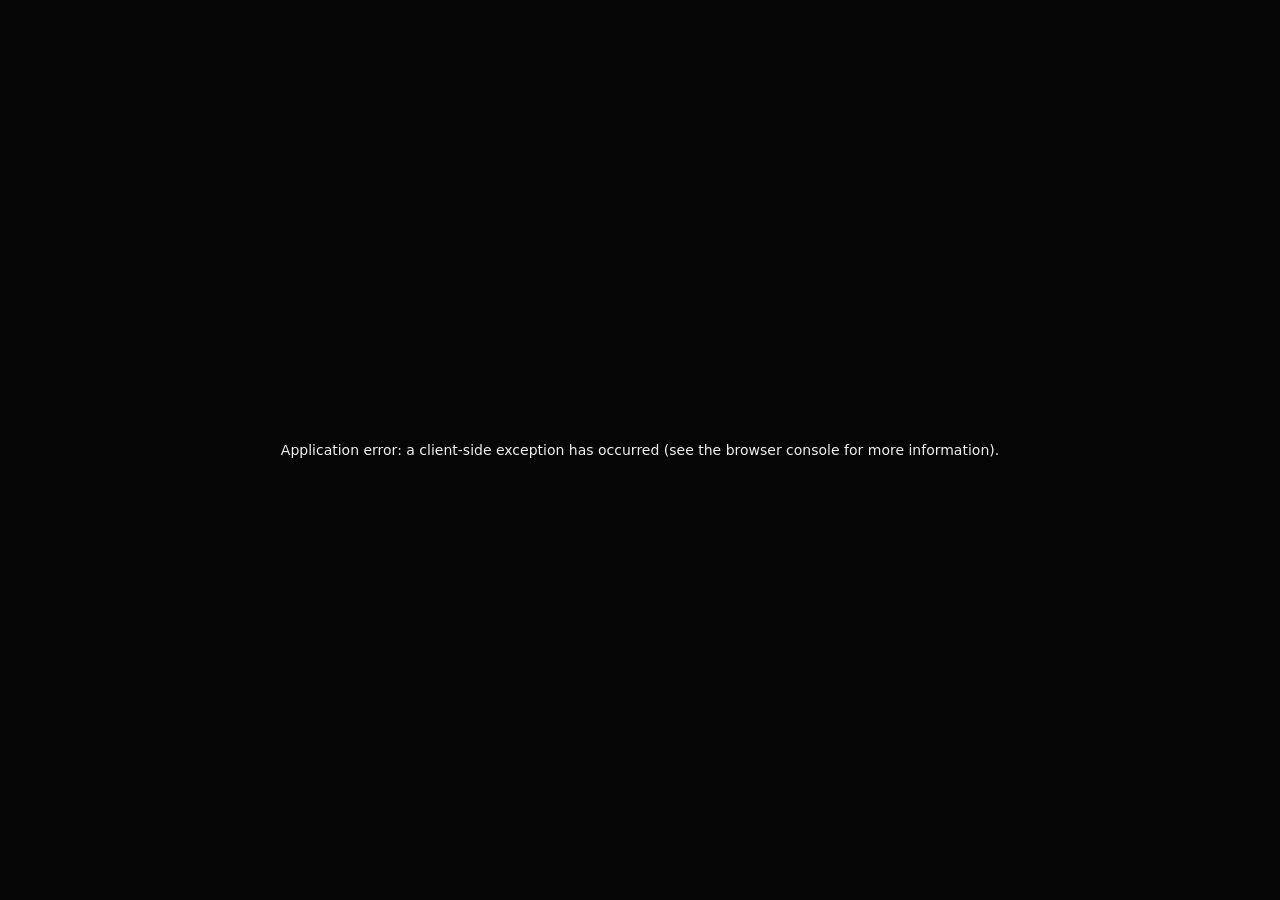
<file: index.html>
<!DOCTYPE html><html lang="en" class="__variable_f367f3 __variable_e70ea7 __variable_9f6af0 __variable_6d24ac"><head><meta charSet="utf-8"/><meta name="viewport" content="width=device-width, initial-scale=1"/><link rel="preload" href="/_next/static/media/558ca1a6aa3cb55e-s.p.woff2" as="font" crossorigin="" type="font/woff2"/><link rel="preload" href="/_next/static/media/63fe087876587bbb-s.p.woff2" as="font" crossorigin="" type="font/woff2"/><link rel="preload" href="/_next/static/media/d4c34a86ae43ab6e-s.p.woff2" as="font" crossorigin="" type="font/woff2"/><link rel="preload" href="/_next/static/media/e4af272ccee01ff0-s.p.woff2" as="font" crossorigin="" type="font/woff2"/><link rel="stylesheet" href="/_next/static/css/cb3df40f7e1e9d3b.css" data-precedence="next"/><link rel="preload" as="script" fetchPriority="low" href="/_next/static/chunks/webpack-96e79181589812a7.js"/><script src="/_next/static/chunks/fd9d1056-b343dce2f8ea52f7.js" async=""></script><script src="/_next/static/chunks/117-c90b124bfcc13ffc.js" async=""></script><script src="/_next/static/chunks/main-app-e9b42d6f9fff74e8.js" async=""></script><script src="/_next/static/chunks/c15bf2b0-7971b3d333b0cf68.js" async=""></script><script src="/_next/static/chunks/897-f29bdd555049b132.js" async=""></script><script src="/_next/static/chunks/app/page-58106619c727ec54.js" async=""></script><meta name="theme-color" content="#050506"/><meta name="color-scheme" content="dark"/><title>Rohan Pandey</title><meta name="description" content="Rohan Pandey: frontend, backend, AI, DevOps, SRE and security in one hire. Open to founding and early-stage roles."/><link rel="canonical" href="https://r0wh4n.github.io"/><meta property="og:title" content="Rohan Pandey · Hire one engineer, get the whole team"/><meta property="og:description" content="Rohan Pandey: frontend, backend, AI, DevOps, SRE and security in one hire. Open to founding and early-stage roles."/><meta property="og:url" content="https://r0wh4n.github.io"/><meta property="og:image" content="https://r0wh4n.github.io/og.png"/><meta property="og:image:width" content="1200"/><meta property="og:image:height" content="630"/><meta property="og:image:alt" content="Hire one engineer. Get the whole team. Rohan Pandey."/><meta property="og:type" content="website"/><meta name="twitter:card" content="summary_large_image"/><meta name="twitter:title" content="Rohan Pandey · Hire one engineer, get the whole team"/><meta name="twitter:description" content="Rohan Pandey: frontend, backend, AI, DevOps, SRE and security in one hire. Open to founding and early-stage roles."/><meta name="twitter:image" content="https://r0wh4n.github.io/og.png"/><meta name="twitter:image:width" content="1200"/><meta name="twitter:image:height" content="630"/><meta name="twitter:image:alt" content="Hire one engineer. Get the whole team. Rohan Pandey."/><link rel="icon" href="/icon.svg"/><link rel="apple-touch-icon" href="/apple-touch-icon.png"/><meta name="next-size-adjust"/><script src="/_next/static/chunks/polyfills-42372ed130431b0a.js" noModule=""></script></head><body><div class="wall" aria-hidden="true"><canvas class="wall-dots"></canvas><div class="wall-spot"></div><div class="wall-vignette"></div><div class="wall-scrim"></div><div class="wall-grain"></div><div class="wall-scanline"></div></div><nav class="menubar" aria-label="Menu bar"><div class="mb-l"><button class="mb-logo" aria-label="Open terminal"><svg width="16" height="16" viewBox="0 0 32 32" fill="none" stroke="currentColor" stroke-width="0" stroke-linecap="round" stroke-linejoin="round" aria-hidden="true"><rect width="32" height="32" rx="8" fill="var(--red)"></rect><path d="M10 23V9h6.5a4.3 4.3 0 0 1 0 8.6H10m6.2 0L22 23" fill="none" stroke="#fff" stroke-width="2.6" stroke-linecap="round" stroke-linejoin="round"></path></svg></button><b class="mb-app">r0wh4n</b><button class="mb-item">About</button><button class="mb-item">Work</button><button class="mb-item">Experience</button><button class="mb-item">Skills</button><button class="mb-item">Notes</button><button class="mb-item">Terminal</button><button class="mb-item">Contact</button></div><div class="mb-r"><a class="mb-item" href="/Resume.pdf" target="_blank" rel="noopener">Résumé ↗</a><span class="mb-clock"></span></div></nav><main class="desk" aria-label="Desktop"><section class="hero" aria-labelledby="hero-title"><p class="status"><i></i>Open to founding &amp; early-stage roles</p><h1 id="hero-title" class="hero-h"><span class="l1"><span class="mask"><span class="word" style="--w:0">Hire</span></span> <span class="mask"><span class="word" style="--w:1">one</span></span> <span class="mask"><span class="word" style="--w:2">engineer.</span></span></span><span class="l2"><span class="mask"><span class="word" style="--w:3">Get</span></span> <span class="mask"><span class="word" style="--w:4">the</span></span> <span class="mask"><span class="word" style="--w:5">whole</span></span> <span class="mask"><span class="word" style="--w:6">team.</span></span></span></h1><p class="hero-sub" aria-label="ROHAN PANDEY — FRONTEND · BACKEND · AI · DEVOPS · SRE · SECURITY"><span aria-hidden="true">ROHAN PANDEY — FRONTEND · BACKEND · AI · DEVOPS · SRE · SECURITY</span></p><div class="hero-cta"><a class="btn red" href="mailto:r0wh4n8750@gmail.com?subject=Founding%20engineer%20role">Email me</a><button class="btn">See the work <span aria-hidden="true">→</span></button></div></section><div class="side"><section class="music" aria-label="Music player: Loser by Tame Impala"><audio src="/music.mp3" loop="" preload="metadata"></audio><div class="music-deck"><button class="disc" aria-label="Play Loser by Tame Impala"><span class="vinyl"><span class="disc-label"><b>TI</b></span><i class="disc-hole"></i></span><span class="disc-play"><svg width="22" height="22" viewBox="0 0 24 24" fill="none" stroke="currentColor" stroke-width="1.7" stroke-linecap="round" stroke-linejoin="round" aria-hidden="true"><path d="M7 4l13 8-13 8z" fill="currentColor"></path></svg></span></button><span class="arm" aria-hidden="true"><i></i></span><div class="music-txt"><p class="deck-k hint" aria-live="polite">Tap anywhere for sound</p><p class="deck-t">Loser</p><p class="deck-a">Tame Impala</p></div><span class="eq" aria-hidden="true"><i></i><i></i><i></i><i></i></span></div></section><section class="about-card" aria-labelledby="about-card-h"><p class="deck-k" id="about-card-h">About me</p><p class="about-short">I’m Rohan, a keen learner who’d rather figure a problem out than wait for someone to hand me the answer.</p><button class="about-more">Read more <span aria-hidden="true">→</span></button></section></div></main><div class="dock" role="toolbar" aria-label="Dock"><button class="dk" aria-label="Open About"><span class="dk-tile"><svg width="22" height="22" viewBox="0 0 24 24" fill="none" stroke="currentColor" stroke-width="1.7" stroke-linecap="round" stroke-linejoin="round" aria-hidden="true"><circle cx="12" cy="12" r="9"></circle><path d="M12 11v6M12 7.5v.01"></path></svg></span><span class="dk-tip" aria-hidden="true">About</span></button><button class="dk" aria-label="Open Work"><span class="dk-tile red"><svg width="22" height="22" viewBox="0 0 24 24" fill="none" stroke="currentColor" stroke-width="1.7" stroke-linecap="round" stroke-linejoin="round" aria-hidden="true"><path d="M3 7a2 2 0 0 1 2-2h4l2 2h8a2 2 0 0 1 2 2v8a2 2 0 0 1-2 2H5a2 2 0 0 1-2-2z"></path></svg></span><span class="dk-tip" aria-hidden="true">Work</span></button><button class="dk" aria-label="Open Experience"><span class="dk-tile"><svg width="22" height="22" viewBox="0 0 24 24" fill="none" stroke="currentColor" stroke-width="1.7" stroke-linecap="round" stroke-linejoin="round" aria-hidden="true"><rect x="3" y="7" width="18" height="13" rx="2"></rect><path d="M8 7V5a2 2 0 0 1 2-2h4a2 2 0 0 1 2 2v2M3 12h18"></path></svg></span><span class="dk-tip" aria-hidden="true">Experience</span></button><button class="dk" aria-label="Open Notes"><span class="dk-tile"><svg width="22" height="22" viewBox="0 0 24 24" fill="none" stroke="currentColor" stroke-width="1.7" stroke-linecap="round" stroke-linejoin="round" aria-hidden="true"><path d="M4 20h4L19 9a2.8 2.8 0 0 0-4-4L4 16z"></path><path d="m13.5 6.5 4 4"></path></svg></span><span class="dk-tip" aria-hidden="true">Notes</span></button><button class="dk out" aria-label="Open Terminal"><span class="dk-tile"><svg width="22" height="22" viewBox="0 0 24 24" fill="none" stroke="currentColor" stroke-width="1.7" stroke-linecap="round" stroke-linejoin="round" aria-hidden="true"><rect x="3" y="4" width="18" height="16" rx="2"></rect><path d="m7 9 3 3-3 3M12 15h5"></path></svg></span><span class="dk-tip" aria-hidden="true">Terminal</span></button><button class="dk" aria-label="Open Contact"><span class="dk-tile"><svg width="22" height="22" viewBox="0 0 24 24" fill="none" stroke="currentColor" stroke-width="1.7" stroke-linecap="round" stroke-linejoin="round" aria-hidden="true"><rect x="3" y="5" width="18" height="14" rx="2"></rect><path d="m3 7 9 6 9-6"></path></svg></span><span class="dk-tip" aria-hidden="true">Contact</span></button><span class="dk-sep" aria-hidden="true"></span><a class="dk out" href="/Resume.pdf" target="_blank" rel="noopener" aria-label="Résumé (opens in new tab)"><span class="dk-tile"><svg width="22" height="22" viewBox="0 0 24 24" fill="none" stroke="currentColor" stroke-width="1.7" stroke-linecap="round" stroke-linejoin="round" aria-hidden="true"><path d="M14 3H7a2 2 0 0 0-2 2v14a2 2 0 0 0 2 2h10a2 2 0 0 0 2-2V8z"></path><path d="M14 3v5h5M9 13h6M9 17h6"></path></svg></span><span class="dk-tip" aria-hidden="true">Résumé</span></a><a class="dk out" href="https://github.com/r0wh4n" target="_blank" rel="noopener" aria-label="GitHub (opens in new tab)"><span class="dk-tile"><svg width="22" height="22" viewBox="0 0 24 24" fill="none" stroke="currentColor" stroke-width="1.7" stroke-linecap="round" stroke-linejoin="round" aria-hidden="true"><path d="m8 7-5 5 5 5M16 7l5 5-5 5M14 4l-4 16"></path></svg></span><span class="dk-tip" aria-hidden="true">GitHub</span></a><a class="dk out" href="https://www.linkedin.com/in/r0wh4n/" target="_blank" rel="noopener" aria-label="LinkedIn (opens in new tab)"><span class="dk-tile"><svg width="22" height="22" viewBox="0 0 24 24" fill="none" stroke="currentColor" stroke-width="1.7" stroke-linecap="round" stroke-linejoin="round" aria-hidden="true"><circle cx="12" cy="8" r="4"></circle><path d="M4 21a8 8 0 0 1 16 0"></path></svg></span><span class="dk-tip" aria-hidden="true">LinkedIn</span></a></div><section id="win-about" class="win w-mid" role="dialog" aria-label="About me" hidden="" style="z-index:100;--off:0"><header class="win-bar"><button class="win-close" aria-label="Close About me"><span></span></button><span class="win-title">About me</span><kbd class="win-hint">esc</kbd></header><div class="win-body"><div class="pg"><div class="about-top rv"><div class="about-mark" aria-hidden="true"><span>RP</span></div><div><h2 class="pg-h">About me</h2><p class="about-lead">I’m Rohan, a keen learner who’d rather figure a problem out than wait for someone to hand me the answer.</p></div></div><p class="about-p rv">That’s how I’ve learned everything I know. I started out writing React and Flask apps, learned my way into AWS and Kubernetes on the job, and ended up setting up and monitoring SonyLIV’s streaming for Asia Cup 2025.</p><p class="about-p rv">When something breaks, I read the logs, the docs and the source until I understand why, then fix the cause instead of the symptom. That habit is how I caught a WAF rule that would have broken production before it ever shipped.</p><p class="about-p rv">Today I’m a security engineer at CARS24, where I also built TokenDrive, the company’s AI usage platform. On my own I ship products like Ping and Klipvault, usually by learning whatever the product needs as I go.</p><p class="about-p rv">I’m looking for a founding or early-stage team that wants someone who figures things out and owns all of it: the product, the infrastructure, reliability and security.</p><dl class="facts rv"><div><dt>How I learn</dt><dd>By building it, breaking it and fixing it</dd></div><div><dt>When I’m stuck</dt><dd>Dig in first, then share what I found</dd></div><div><dt>Based</dt><dd>Delhi · remote, US-hours friendly</dd></div><div><dt>Building since</dt><dd>2022</dd></div></dl></div></div></section><section id="win-projects" class="win " role="dialog" aria-label="Projects" hidden="" style="z-index:100;--off:0"><header class="win-bar"><button class="win-close" aria-label="Close Projects"><span></span></button><span class="win-title">Projects</span><kbd class="win-hint">esc</kbd></header><div class="win-body"><div class="pg"><h2 class="pg-h rv">Work</h2><ol class="rows"><li id="projects-ping" class="rv"><details open=""><summary><span class="row-n">01</span><span class="row-name">Ping</span><span class="row-kind">A shared room where AI coding agents work together.</span><span class="row-meta">Live</span></summary><div class="row-body"><div><p>Claude Code, Codex and Cursor share one room, one project context and one timeline of commits, PRs and CI. Also an end-to-end encrypted chat app. Ships as a Claude Code plugin.</p><p class="row-tags">Next.js · Supabase · WebSockets · MCP</p><a class="row-link" href="https://theping.chat/agents" target="_blank" rel="noopener">theping.chat<!-- --> ↗</a></div><img src="/ping.png" alt="Ping landing page" loading="lazy"/></div></details></li><li id="projects-tokendrive" class="rv"><details><summary><span class="row-n">02</span><span class="row-name">TokenDrive</span><span class="row-kind">AI usage and spend visibility for a whole company.</span><span class="row-meta">Internal · CARS24</span></summary><div class="row-body"><div><p>Shows how teams adopt AI tools and what they spend. I designed, built and rolled it out across five departments.</p><p class="row-tags">Platform · Data pipeline · Rollout</p></div></div></details></li><li id="projects-securityhub" class="rv"><details><summary><span class="row-n">03</span><span class="row-name">SecurityHub</span><span class="row-kind">One command center for the company’s security posture.</span><span class="row-meta">Internal · CARS24</span></summary><div class="row-body"><div><p>I designed and built SecurityHub to pull code, cloud and supply-chain risk into one place, so the security team can see what’s open, what’s fixed and what needs attention today.</p><ul class="row-list"><li>Catches secrets leaked in pull requests across every GitHub org, and tracks each one until it’s resolved, dismissed or flagged as a bypass.</li><li>Runs security checks across the company’s AWS accounts and shows what passed and what failed in the latest scan.</li><li>Scans every repo daily for compromised open-source packages against public threat intel, so “are we affected?” gets an answer in minutes.</li><li>Surfaces risky GitHub activity, like protection bypasses and permission changes, for review by severity.</li><li>Rolls it all up into one posture overview, and ships an MCP server so engineers can ask their AI assistant about it directly.</li></ul><p class="row-tags">Secret scanning · Cloud posture · Supply chain · Audit trail · MCP</p></div></div></details></li><li id="projects-klipvault" class="rv"><details><summary><span class="row-n">04</span><span class="row-name">Klipvault</span><span class="row-kind">An encrypted clipboard manager for the Mac.</span><span class="row-meta">Open source</span></summary><div class="row-body"><div><p>AES-256-GCM on every item before it touches disk, secret detection, Touch ID per clip, and zero network code.</p><p class="row-tags">Swift · SwiftUI · CryptoKit</p><a class="row-link" href="https://github.com/r0wh4n/Klipvault" target="_blank" rel="noopener">GitHub<!-- --> ↗</a></div><img src="/klipvault.png" alt="Klipvault’s menu-bar popup listing clipboard history, with a secret masked" loading="lazy" class="img-narrow"/></div></details></li><li id="projects-resume-tailor" class="rv"><details><summary><span class="row-n">05</span><span class="row-name">Resume Tailor</span><span class="row-kind">Tailors a résumé to a job without inventing anything.</span><span class="row-meta">Open source</span></summary><div class="row-body"><div><p>A writer model rewrites, a screener grades it requirement by requirement, and they loop until the score stops climbing. Built in about two days.</p><p class="row-tags">Python · Flask · OpenAI · Anthropic</p><a class="row-link" href="https://github.com/r0wh4n/resume-tailor" target="_blank" rel="noopener">GitHub<!-- --> ↗</a></div></div></details></li><li id="projects-hey-buddy" class="rv"><details><summary><span class="row-n">06</span><span class="row-name">Hey Buddy</span><span class="row-kind">A voice assistant that runs your Mac.</span><span class="row-meta">Private</span></summary><div class="row-body"><div><p>On-device Whisper, LLM planning, and AppleScript actions. It asks for a spoken yes before anything risky.</p><p class="row-tags">Python · Whisper · AppleScript</p></div></div></details></li></ol></div></div></section><section id="win-experience" class="win " role="dialog" aria-label="Experience" hidden="" style="z-index:100;--off:0"><header class="win-bar"><button class="win-close" aria-label="Close Experience"><span></span></button><span class="win-title">Experience</span><kbd class="win-hint">esc</kbd></header><div class="win-body"><div class="pg"><h2 class="pg-h rv">Experience</h2><ol class="rows"><li id="experience-cars24" class="rv"><details open=""><summary><span class="row-n">2025 — now</span><span class="row-name">CARS24</span><span class="row-kind">TokenDrive, SecurityHub, zero-trust access, org-wide AppSec.</span><span class="row-meta">Security / DevSecOps Engineer</span></summary><ul class="row-points"><li>Built TokenDrive, the internal AI usage platform, and rolled it out across five departments.</li><li>Built SecurityHub, one command center for code, cloud and supply-chain security findings, with an MCP server for AI assistants.</li><li>Moving hundreds of internal tools behind zero-trust access with one reusable policy.</li><li>In-house GitHub Advanced Security equivalent: Semgrep, Trivy, TruffleHog, least-privilege CI.</li><li>Cloud incident response on AWS and GCP, WAF rule design and safe rollout.</li></ul></details></li><li id="experience-sonyliv" class="rv"><details><summary><span class="row-n">2024 — 2025</span><span class="row-name">SonyLIV</span><span class="row-kind">Set up and monitored streaming for Asia Cup 2025.</span><span class="row-meta">DevOps Engineer · via AtomBuild</span></summary><ul class="row-points"><li>Set up and monitored the streaming infrastructure for Asia Cup 2025. Smooth deployment, very happy client.</li><li>AWS (EKS, ECS, RDS, S3), Terraform and Terragrunt, GitOps with Helm and Argo CD.</li><li>Observability in Grafana, VictoriaMetrics, Datadog and Coralogix.</li></ul></details></li><li id="experience-atombuild-devops" class="rv"><details><summary><span class="row-n">2023 — 2024</span><span class="row-name">AtomBuild</span><span class="row-kind">Azure DevOps, AKS and EKS, Terraform, observability.</span><span class="row-meta">DevOps Engineer</span></summary><ul class="row-points"><li>Azure DevOps pipelines deploying containers to AKS, plus EKS and ECS workloads.</li><li>Hardened Kubernetes and added SAST, DAST and secret scanning to CI/CD.</li></ul></details></li><li id="experience-atombuild" class="rv"><details><summary><span class="row-n">2022 — 2023</span><span class="row-name">AtomBuild</span><span class="row-kind">React, Flask, Docker, Jenkins. Cut AWS costs about 20%.</span><span class="row-meta">Engineering Trainee / DevOps Intern</span></summary><ul class="row-points"><li>Built a React website and a Flask and MongoDB app, and Dockerized it.</li><li>Jenkins CI/CD and CloudFormation; cut AWS costs about 20% by right-sizing.</li></ul></details></li></ol></div></div></section><section id="win-skills" class="win " role="dialog" aria-label="Skills" hidden="" style="z-index:100;--off:0"><header class="win-bar"><button class="win-close" aria-label="Close Skills"><span></span></button><span class="win-title">Skills</span><kbd class="win-hint">esc</kbd></header><div class="win-body"><div class="pg"><h2 class="pg-h rv">Every layer</h2><p class="pg-sub rv">One request through a typical product touches six layers. I’ve built or run every one.</p><div class="trace rv" role="list" aria-label="Six layers, shown as an illustrative request trace"><div class="tr" role="listitem" id="skills-frontend" style="--tone:var(--t1);--i:0"><span class="tr-name">Frontend</span><span class="tr-track"><i style="left:0%;width:max(4px, 100%)"></i></span><span class="tr-tools">React · Next.js · TypeScript · SwiftUI</span></div><div class="tr" role="listitem" id="skills-security" style="--tone:var(--red);--i:1"><span class="tr-name">Security</span><span class="tr-track"><i style="left:2.5%;width:max(4px, 5.8%)"></i></span><span class="tr-tools">Zero trust · WAF · AppSec · IAM · SIEM</span></div><div class="tr" role="listitem" id="skills-devops" style="--tone:var(--t3);--i:2"><span class="tr-name">DevOps</span><span class="tr-track"><i style="left:9.2%;width:max(4px, 74%)"></i></span><span class="tr-tools">AWS · Kubernetes · Terraform · Argo CD</span></div><div class="tr" role="listitem" id="skills-backend" style="--tone:var(--t2);--i:3"><span class="tr-name">Backend</span><span class="tr-track"><i style="left:11.7%;width:max(4px, 67.5%)"></i></span><span class="tr-tools">Node.js · Python · Postgres · Redis · Kafka</span></div><div class="tr" role="listitem" id="skills-ai" style="--tone:var(--red-hot);--i:4"><span class="tr-name">AI &amp; agents</span><span class="tr-track"><i style="left:29%;width:max(4px, 33%)"></i></span><span class="tr-tools">OpenAI · Anthropic · MCP · Claude Code</span></div><div class="tr" role="listitem" id="skills-sre" style="--tone:var(--red-deep);--i:5"><span class="tr-name">SRE</span><span class="tr-track"><i style="left:83%;width:max(4px, 6%)"></i></span><span class="tr-tools">Grafana · Datadog · on-call · live events</span></div></div></div></div></section><section id="win-notes" class="win " role="dialog" aria-label="Notes" hidden="" style="z-index:100;--off:0"><header class="win-bar"><button class="win-close" aria-label="Close Notes"><span></span></button><span class="win-title">Notes</span><kbd class="win-hint">esc</kbd></header><div class="win-body"><div class="pg"><h2 class="pg-h rv">Notes</h2><p class="pg-sub rv">Problems I’ve dug into and solved, written down so the lesson sticks.</p><ol class="rows notes"><li id="notes-windows-uploads" class="rv"><details open=""><summary><span class="row-n">Jul 2026</span><span class="note-head"><span class="row-name">The bug that only ate Windows uploads</span><span class="row-kind">Debugging · data pipeline</span></span><span class="row-meta">2 min<!-- --> read</span></summary><div class="note-body"><div class="note-part"><h4>The symptom</h4><p>On an internal platform I built, usage data from Mac laptops showed up on the dashboard. Data from Windows laptops never did, even though the upload logs said every file had arrived.</p></div><div class="note-part"><h4>Root cause</h4><p>The difference was three invisible bytes at the start of every Windows file. Windows PowerShell 5.1 writes a UTF-8 byte-order mark when you ask for UTF-8. The import job’s JSON parser choked on it, counted the file as an error and quietly moved on, so nothing ever failed loudly.</p></div><div class="note-part"><h4>The fix</h4><p>Strip the byte-order mark before parsing, on both the laptop side and the import side. Because the importer change also applies to files that were already uploaded, the missing Windows history came back without anyone re-sending anything.</p></div><div class="note-part"><h4>What I took away</h4><p>A silent skip is worse than a crash. When a pipeline drops data, it should say so loudly.</p></div></div></details></li><li id="notes-ping-rooms" class="rv"><details><summary><span class="row-n">2026</span><span class="note-head"><span class="row-name">Why Ping rooms are scoped to a folder</span><span class="row-kind">Security design · Ping</span></span><span class="row-meta">2 min<!-- --> read</span></summary><div class="note-body"><div class="note-part"><h4>The problem</h4><p>Ping lets your coding agent join rooms with other people’s agents. Every room you had ever joined was delivered into whatever project you happened to be working in, together with that room’s write token, because the agent needs it to reply.</p></div><div class="note-part"><h4>Why it matters</h4><p>If you’re in rooms for two different teams or clients, one agent holding both is one wrong argument away from posting one client’s context into the other’s room. Context shared into the wrong room can’t be taken back.</p></div><div class="note-part"><h4>The fix</h4><p>A room now only delivers messages while you’re working inside the directory you joined it from, and /ping here or /ping anywhere moves it either way. The tool that shares context into a room must name the room, and it’s refused if the name doesn’t match the token being used.</p></div><div class="note-part"><h4>What I took away</h4><p>With AI agents, the dangerous bug isn’t a crash. It’s the agent doing exactly what it was told, in the wrong place.</p></div></div></details></li><li id="notes-fps" class="rv"><details><summary><span class="row-n">Sep 2026</span><span class="note-head"><span class="row-name">Taking this site from 19 to 60 fps</span><span class="row-kind">Performance · this site</span></span><span class="row-meta">2 min<!-- --> read</span></summary><div class="note-body"><div class="note-part"><h4>The symptom</h4><p>The intro felt slow and choppy. On my Mac it looked fine, but with the CPU throttled to a typical laptop’s speed, the dot sweep dropped to about 19 frames a second, and nothing appeared until all the JavaScript had loaded.</p></div><div class="note-part"><h4>Root cause</h4><p>Two things. The wallpaper redrew about 26,000 halftone dots on every frame of the sweep, and the whole entrance waited for JavaScript to download and start before anything moved.</p></div><div class="note-part"><h4>The fix</h4><p>Draw the dots once, then reveal them with a CSS clip-path the GPU animates almost for free. Move the entrance to plain CSS keyframes, so it starts on the very first paint.</p></div><div class="note-part"><h4>Result</h4><p>60 fps with zero dropped frames on the same throttled CPU, and an entrance that settles in about 1.5 seconds. The lesson: measure on a slow machine, because my own laptop was hiding the problem.</p></div></div></details></li></ol></div></div></section><section id="win-contact" class="win w-small" role="dialog" aria-label="Contact" hidden="" style="z-index:100;--off:0"><header class="win-bar"><button class="win-close" aria-label="Close Contact"><span></span></button><span class="win-title">Contact</span><kbd class="win-hint">esc</kbd></header><div class="win-body"><div class="pg contact"><h2 class="contact-h rv">Let’s <em>talk.</em></h2><p class="pg-sub rv">Founding or early engineering role, where I own all of it from day one.</p><div class="mailrow rv"><a class="mail" href="mailto:r0wh4n8750@gmail.com?subject=Founding%20engineer%20role">r0wh4n8750@gmail.com</a><button class="btn small">Copy</button><span class="sr-only" role="status"></span></div><p class="links rv"><a href="https://www.linkedin.com/in/r0wh4n/" target="_blank" rel="noopener">LinkedIn ↗</a><a href="https://github.com/r0wh4n" target="_blank" rel="noopener">GitHub ↗</a><a href="https://x.com/R0wh4n" target="_blank" rel="noopener">X ↗</a><a href="/Resume.pdf" target="_blank" rel="noopener">Résumé ↗</a></p></div></div></section><section id="win-terminal" class="win w-term" role="dialog" aria-label="rohan@rohanos" hidden="" style="z-index:100;--off:0"><header class="win-bar"><button class="win-close" aria-label="Close rohan@rohanos"><span></span></button><span class="win-title">rohan@rohanos</span><kbd class="win-hint">esc</kbd></header><div class="win-body"><div class="term"><p class="term-l out">RohanOS 1.0 · type `help` to see commands.</p><form class="term-row"><label for="term-in" class="term-p">rohan@rohanos ~ %</label><input id="term-in" autoComplete="off" autoCapitalize="off" spellCheck="false" aria-label="Terminal command"/></form><div></div></div></div></section><script src="/_next/static/chunks/webpack-96e79181589812a7.js" async=""></script><script>(self.__next_f=self.__next_f||[]).push([0]);self.__next_f.push([2,null])</script><script>self.__next_f.push([1,"1:HL[\"/_next/static/media/558ca1a6aa3cb55e-s.p.woff2\",\"font\",{\"crossOrigin\":\"\",\"type\":\"font/woff2\"}]\n2:HL[\"/_next/static/media/63fe087876587bbb-s.p.woff2\",\"font\",{\"crossOrigin\":\"\",\"type\":\"font/woff2\"}]\n3:HL[\"/_next/static/media/d4c34a86ae43ab6e-s.p.woff2\",\"font\",{\"crossOrigin\":\"\",\"type\":\"font/woff2\"}]\n4:HL[\"/_next/static/media/e4af272ccee01ff0-s.p.woff2\",\"font\",{\"crossOrigin\":\"\",\"type\":\"font/woff2\"}]\n5:HL[\"/_next/static/css/cb3df40f7e1e9d3b.css\",\"style\"]\n"])</script><script>self.__next_f.push([1,"6:I[2846,[],\"\"]\n8:I[8648,[\"922\",\"static/chunks/c15bf2b0-7971b3d333b0cf68.js\",\"897\",\"static/chunks/897-f29bdd555049b132.js\",\"931\",\"static/chunks/app/page-58106619c727ec54.js\"],\"default\"]\n9:I[4707,[],\"\"]\na:I[6423,[],\"\"]\nc:I[1060,[],\"\"]\nd:[]\n"])</script><script>self.__next_f.push([1,"0:[\"$\",\"$L6\",null,{\"buildId\":\"sQBuEbRxz6cpy88pHzsrk\",\"assetPrefix\":\"\",\"urlParts\":[\"\",\"\"],\"initialTree\":[\"\",{\"children\":[\"__PAGE__\",{}]},\"$undefined\",\"$undefined\",true],\"initialSeedData\":[\"\",{\"children\":[\"__PAGE__\",{},[[\"$L7\",[\"$\",\"$L8\",null,{}],null],null],null]},[[[[\"$\",\"link\",\"0\",{\"rel\":\"stylesheet\",\"href\":\"/_next/static/css/cb3df40f7e1e9d3b.css\",\"precedence\":\"next\",\"crossOrigin\":\"$undefined\"}]],[\"$\",\"html\",null,{\"lang\":\"en\",\"className\":\"__variable_f367f3 __variable_e70ea7 __variable_9f6af0 __variable_6d24ac\",\"suppressHydrationWarning\":true,\"children\":[\"$\",\"body\",null,{\"children\":[\"$\",\"$L9\",null,{\"parallelRouterKey\":\"children\",\"segmentPath\":[\"children\"],\"error\":\"$undefined\",\"errorStyles\":\"$undefined\",\"errorScripts\":\"$undefined\",\"template\":[\"$\",\"$La\",null,{}],\"templateStyles\":\"$undefined\",\"templateScripts\":\"$undefined\",\"notFound\":[[\"$\",\"title\",null,{\"children\":\"404: This page could not be found.\"}],[\"$\",\"div\",null,{\"style\":{\"fontFamily\":\"system-ui,\\\"Segoe UI\\\",Roboto,Helvetica,Arial,sans-serif,\\\"Apple Color Emoji\\\",\\\"Segoe UI Emoji\\\"\",\"height\":\"100vh\",\"textAlign\":\"center\",\"display\":\"flex\",\"flexDirection\":\"column\",\"alignItems\":\"center\",\"justifyContent\":\"center\"},\"children\":[\"$\",\"div\",null,{\"children\":[[\"$\",\"style\",null,{\"dangerouslySetInnerHTML\":{\"__html\":\"body{color:#000;background:#fff;margin:0}.next-error-h1{border-right:1px solid rgba(0,0,0,.3)}@media (prefers-color-scheme:dark){body{color:#fff;background:#000}.next-error-h1{border-right:1px solid rgba(255,255,255,.3)}}\"}}],[\"$\",\"h1\",null,{\"className\":\"next-error-h1\",\"style\":{\"display\":\"inline-block\",\"margin\":\"0 20px 0 0\",\"padding\":\"0 23px 0 0\",\"fontSize\":24,\"fontWeight\":500,\"verticalAlign\":\"top\",\"lineHeight\":\"49px\"},\"children\":\"404\"}],[\"$\",\"div\",null,{\"style\":{\"display\":\"inline-block\"},\"children\":[\"$\",\"h2\",null,{\"style\":{\"fontSize\":14,\"fontWeight\":400,\"lineHeight\":\"49px\",\"margin\":0},\"children\":\"This page could not be found.\"}]}]]}]}]],\"notFoundStyles\":[]}]}]}]],null],null],\"couldBeIntercepted\":false,\"initialHead\":[null,\"$Lb\"],\"globalErrorComponent\":\"$c\",\"missingSlots\":\"$Wd\"}]\n"])</script><script>self.__next_f.push([1,"b:[[\"$\",\"meta\",\"0\",{\"name\":\"viewport\",\"content\":\"width=device-width, initial-scale=1\"}],[\"$\",\"meta\",\"1\",{\"name\":\"theme-color\",\"content\":\"#050506\"}],[\"$\",\"meta\",\"2\",{\"name\":\"color-scheme\",\"content\":\"dark\"}],[\"$\",\"meta\",\"3\",{\"charSet\":\"utf-8\"}],[\"$\",\"title\",\"4\",{\"children\":\"Rohan Pandey\"}],[\"$\",\"meta\",\"5\",{\"name\":\"description\",\"content\":\"Rohan Pandey: frontend, backend, AI, DevOps, SRE and security in one hire. Open to founding and early-stage roles.\"}],[\"$\",\"link\",\"6\",{\"rel\":\"canonical\",\"href\":\"https://r0wh4n.github.io\"}],[\"$\",\"meta\",\"7\",{\"property\":\"og:title\",\"content\":\"Rohan Pandey · Hire one engineer, get the whole team\"}],[\"$\",\"meta\",\"8\",{\"property\":\"og:description\",\"content\":\"Rohan Pandey: frontend, backend, AI, DevOps, SRE and security in one hire. Open to founding and early-stage roles.\"}],[\"$\",\"meta\",\"9\",{\"property\":\"og:url\",\"content\":\"https://r0wh4n.github.io\"}],[\"$\",\"meta\",\"10\",{\"property\":\"og:image\",\"content\":\"https://r0wh4n.github.io/og.png\"}],[\"$\",\"meta\",\"11\",{\"property\":\"og:image:width\",\"content\":\"1200\"}],[\"$\",\"meta\",\"12\",{\"property\":\"og:image:height\",\"content\":\"630\"}],[\"$\",\"meta\",\"13\",{\"property\":\"og:image:alt\",\"content\":\"Hire one engineer. Get the whole team. Rohan Pandey.\"}],[\"$\",\"meta\",\"14\",{\"property\":\"og:type\",\"content\":\"website\"}],[\"$\",\"meta\",\"15\",{\"name\":\"twitter:card\",\"content\":\"summary_large_image\"}],[\"$\",\"meta\",\"16\",{\"name\":\"twitter:title\",\"content\":\"Rohan Pandey · Hire one engineer, get the whole team\"}],[\"$\",\"meta\",\"17\",{\"name\":\"twitter:description\",\"content\":\"Rohan Pandey: frontend, backend, AI, DevOps, SRE and security in one hire. Open to founding and early-stage roles.\"}],[\"$\",\"meta\",\"18\",{\"name\":\"twitter:image\",\"content\":\"https://r0wh4n.github.io/og.png\"}],[\"$\",\"meta\",\"19\",{\"name\":\"twitter:image:width\",\"content\":\"1200\"}],[\"$\",\"meta\",\"20\",{\"name\":\"twitter:image:height\",\"content\":\"630\"}],[\"$\",\"meta\",\"21\",{\"name\":\"twitter:image:alt\",\"content\":\"Hire one engineer. Get the whole team. Rohan Pandey.\"}],[\"$\",\"link\",\"22\",{\"rel\":\"icon\",\"href\":\"/icon.svg\"}],[\"$\",\"link\",\"23\",{\"rel\":\"apple-touch-icon\",\"href\":\"/apple-touch-icon.png\"}],[\"$\",\"meta\",\"24\",{\"name\":\"next-size-adjust\"}]]\n"])</script><script>self.__next_f.push([1,"7:null\n"])</script></body></html>
</file>
<file: _next/static/css/cb3df40f7e1e9d3b.css>
@font-face{font-family:__Inter_f367f3;font-style:normal;font-weight:100 900;font-display:swap;src:url(/_next/static/media/ba9851c3c22cd980-s.woff2) format("woff2");unicode-range:u+0460-052f,u+1c80-1c8a,u+20b4,u+2de0-2dff,u+a640-a69f,u+fe2e-fe2f}@font-face{font-family:__Inter_f367f3;font-style:normal;font-weight:100 900;font-display:swap;src:url(/_next/static/media/21350d82a1f187e9-s.woff2) format("woff2");unicode-range:u+0301,u+0400-045f,u+0490-0491,u+04b0-04b1,u+2116}@font-face{font-family:__Inter_f367f3;font-style:normal;font-weight:100 900;font-display:swap;src:url(/_next/static/media/c5fe6dc8356a8c31-s.woff2) format("woff2");unicode-range:u+1f??}@font-face{font-family:__Inter_f367f3;font-style:normal;font-weight:100 900;font-display:swap;src:url(/_next/static/media/19cfc7226ec3afaa-s.woff2) format("woff2");unicode-range:u+0370-0377,u+037a-037f,u+0384-038a,u+038c,u+038e-03a1,u+03a3-03ff}@font-face{font-family:__Inter_f367f3;font-style:normal;font-weight:100 900;font-display:swap;src:url(/_next/static/media/df0a9ae256c0569c-s.woff2) format("woff2");unicode-range:u+0102-0103,u+0110-0111,u+0128-0129,u+0168-0169,u+01a0-01a1,u+01af-01b0,u+0300-0301,u+0303-0304,u+0308-0309,u+0323,u+0329,u+1ea0-1ef9,u+20ab}@font-face{font-family:__Inter_f367f3;font-style:normal;font-weight:100 900;font-display:swap;src:url(/_next/static/media/8e9860b6e62d6359-s.woff2) format("woff2");unicode-range:u+0100-02ba,u+02bd-02c5,u+02c7-02cc,u+02ce-02d7,u+02dd-02ff,u+0304,u+0308,u+0329,u+1d00-1dbf,u+1e00-1e9f,u+1ef2-1eff,u+2020,u+20a0-20ab,u+20ad-20c0,u+2113,u+2c60-2c7f,u+a720-a7ff}@font-face{font-family:__Inter_f367f3;font-style:normal;font-weight:100 900;font-display:swap;src:url(/_next/static/media/e4af272ccee01ff0-s.p.woff2) format("woff2");unicode-range:u+00??,u+0131,u+0152-0153,u+02bb-02bc,u+02c6,u+02da,u+02dc,u+0304,u+0308,u+0329,u+2000-206f,u+20ac,u+2122,u+2191,u+2193,u+2212,u+2215,u+feff,u+fffd}@font-face{font-family:__Inter_Fallback_f367f3;src:local("Arial");ascent-override:90.49%;descent-override:22.56%;line-gap-override:0.00%;size-adjust:107.06%}.__className_f367f3{font-family:__Inter_f367f3,__Inter_Fallback_f367f3;font-style:normal}.__variable_f367f3{--font-inter:"__Inter_f367f3","__Inter_Fallback_f367f3"}@font-face{font-family:__Big_Shoulders_Display_e70ea7;font-style:normal;font-weight:700;font-display:swap;src:url(/_next/static/media/35293e8ee31d230c-s.woff2) format("woff2");unicode-range:u+0102-0103,u+0110-0111,u+0128-0129,u+0168-0169,u+01a0-01a1,u+01af-01b0,u+0300-0301,u+0303-0304,u+0308-0309,u+0323,u+0329,u+1ea0-1ef9,u+20ab}@font-face{font-family:__Big_Shoulders_Display_e70ea7;font-style:normal;font-weight:700;font-display:swap;src:url(/_next/static/media/c9afb02ae38ed40c-s.woff2) format("woff2");unicode-range:u+0100-02ba,u+02bd-02c5,u+02c7-02cc,u+02ce-02d7,u+02dd-02ff,u+0304,u+0308,u+0329,u+1d00-1dbf,u+1e00-1e9f,u+1ef2-1eff,u+2020,u+20a0-20ab,u+20ad-20c0,u+2113,u+2c60-2c7f,u+a720-a7ff}@font-face{font-family:__Big_Shoulders_Display_e70ea7;font-style:normal;font-weight:700;font-display:swap;src:url(/_next/static/media/d4c34a86ae43ab6e-s.p.woff2) format("woff2");unicode-range:u+00??,u+0131,u+0152-0153,u+02bb-02bc,u+02c6,u+02da,u+02dc,u+0304,u+0308,u+0329,u+2000-206f,u+20ac,u+2122,u+2191,u+2193,u+2212,u+2215,u+feff,u+fffd}@font-face{font-family:__Big_Shoulders_Display_e70ea7;font-style:normal;font-weight:800;font-display:swap;src:url(/_next/static/media/35293e8ee31d230c-s.woff2) format("woff2");unicode-range:u+0102-0103,u+0110-0111,u+0128-0129,u+0168-0169,u+01a0-01a1,u+01af-01b0,u+0300-0301,u+0303-0304,u+0308-0309,u+0323,u+0329,u+1ea0-1ef9,u+20ab}@font-face{font-family:__Big_Shoulders_Display_e70ea7;font-style:normal;font-weight:800;font-display:swap;src:url(/_next/static/media/c9afb02ae38ed40c-s.woff2) format("woff2");unicode-range:u+0100-02ba,u+02bd-02c5,u+02c7-02cc,u+02ce-02d7,u+02dd-02ff,u+0304,u+0308,u+0329,u+1d00-1dbf,u+1e00-1e9f,u+1ef2-1eff,u+2020,u+20a0-20ab,u+20ad-20c0,u+2113,u+2c60-2c7f,u+a720-a7ff}@font-face{font-family:__Big_Shoulders_Display_e70ea7;font-style:normal;font-weight:800;font-display:swap;src:url(/_next/static/media/d4c34a86ae43ab6e-s.p.woff2) format("woff2");unicode-range:u+00??,u+0131,u+0152-0153,u+02bb-02bc,u+02c6,u+02da,u+02dc,u+0304,u+0308,u+0329,u+2000-206f,u+20ac,u+2122,u+2191,u+2193,u+2212,u+2215,u+feff,u+fffd}@font-face{font-family:__Big_Shoulders_Display_e70ea7;font-style:normal;font-weight:900;font-display:swap;src:url(/_next/static/media/35293e8ee31d230c-s.woff2) format("woff2");unicode-range:u+0102-0103,u+0110-0111,u+0128-0129,u+0168-0169,u+01a0-01a1,u+01af-01b0,u+0300-0301,u+0303-0304,u+0308-0309,u+0323,u+0329,u+1ea0-1ef9,u+20ab}@font-face{font-family:__Big_Shoulders_Display_e70ea7;font-style:normal;font-weight:900;font-display:swap;src:url(/_next/static/media/c9afb02ae38ed40c-s.woff2) format("woff2");unicode-range:u+0100-02ba,u+02bd-02c5,u+02c7-02cc,u+02ce-02d7,u+02dd-02ff,u+0304,u+0308,u+0329,u+1d00-1dbf,u+1e00-1e9f,u+1ef2-1eff,u+2020,u+20a0-20ab,u+20ad-20c0,u+2113,u+2c60-2c7f,u+a720-a7ff}@font-face{font-family:__Big_Shoulders_Display_e70ea7;font-style:normal;font-weight:900;font-display:swap;src:url(/_next/static/media/d4c34a86ae43ab6e-s.p.woff2) format("woff2");unicode-range:u+00??,u+0131,u+0152-0153,u+02bb-02bc,u+02c6,u+02da,u+02dc,u+0304,u+0308,u+0329,u+2000-206f,u+20ac,u+2122,u+2191,u+2193,u+2212,u+2215,u+feff,u+fffd}@font-face{font-family:__Big_Shoulders_Display_Fallback_e70ea7;src:local("Arial");ascent-override:146.71%;descent-override:31.76%;line-gap-override:0.00%;size-adjust:67.07%}.__className_e70ea7{font-family:__Big_Shoulders_Display_e70ea7,__Big_Shoulders_Display_Fallback_e70ea7;font-style:normal}.__variable_e70ea7{--font-shoulders:"__Big_Shoulders_Display_e70ea7","__Big_Shoulders_Display_Fallback_e70ea7"}@font-face{font-family:__Righteous_9f6af0;font-style:normal;font-weight:400;font-display:swap;src:url(/_next/static/media/a6da7e276b5467ef-s.woff2) format("woff2");unicode-range:u+0100-02ba,u+02bd-02c5,u+02c7-02cc,u+02ce-02d7,u+02dd-02ff,u+0304,u+0308,u+0329,u+1d00-1dbf,u+1e00-1e9f,u+1ef2-1eff,u+2020,u+20a0-20ab,u+20ad-20c0,u+2113,u+2c60-2c7f,u+a720-a7ff}@font-face{font-family:__Righteous_9f6af0;font-style:normal;font-weight:400;font-display:swap;src:url(/_next/static/media/63fe087876587bbb-s.p.woff2) format("woff2");unicode-range:u+00??,u+0131,u+0152-0153,u+02bb-02bc,u+02c6,u+02da,u+02dc,u+0304,u+0308,u+0329,u+2000-206f,u+20ac,u+2122,u+2191,u+2193,u+2212,u+2215,u+feff,u+fffd}@font-face{font-family:__Righteous_Fallback_9f6af0;src:local("Arial");ascent-override:93.08%;descent-override:24.27%;line-gap-override:0.00%;size-adjust:105.81%}.__className_9f6af0{font-family:__Righteous_9f6af0,__Righteous_Fallback_9f6af0;font-weight:400;font-style:normal}.__variable_9f6af0{--font-righteous:"__Righteous_9f6af0","__Righteous_Fallback_9f6af0"}@font-face{font-family:__JetBrains_Mono_6d24ac;font-style:normal;font-weight:400;font-display:swap;src:url(/_next/static/media/edc640959b0c7826-s.woff2) format("woff2");unicode-range:u+0460-052f,u+1c80-1c8a,u+20b4,u+2de0-2dff,u+a640-a69f,u+fe2e-fe2f}@font-face{font-family:__JetBrains_Mono_6d24ac;font-style:normal;font-weight:400;font-display:swap;src:url(/_next/static/media/ac0e76ddaeeb7981-s.woff2) format("woff2");unicode-range:u+0301,u+0400-045f,u+0490-0491,u+04b0-04b1,u+2116}@font-face{font-family:__JetBrains_Mono_6d24ac;font-style:normal;font-weight:400;font-display:swap;src:url(/_next/static/media/64d784ea54a4acde-s.woff2) format("woff2");unicode-range:u+0370-0377,u+037a-037f,u+0384-038a,u+038c,u+038e-03a1,u+03a3-03ff}@font-face{font-family:__JetBrains_Mono_6d24ac;font-style:normal;font-weight:400;font-display:swap;src:url(/_next/static/media/ff71da380fbe67dd-s.woff2) format("woff2");unicode-range:u+0102-0103,u+0110-0111,u+0128-0129,u+0168-0169,u+01a0-01a1,u+01af-01b0,u+0300-0301,u+0303-0304,u+0308-0309,u+0323,u+0329,u+1ea0-1ef9,u+20ab}@font-face{font-family:__JetBrains_Mono_6d24ac;font-style:normal;font-weight:400;font-display:swap;src:url(/_next/static/media/6d831b18ae5b01dc-s.woff2) format("woff2");unicode-range:u+0100-02ba,u+02bd-02c5,u+02c7-02cc,u+02ce-02d7,u+02dd-02ff,u+0304,u+0308,u+0329,u+1d00-1dbf,u+1e00-1e9f,u+1ef2-1eff,u+2020,u+20a0-20ab,u+20ad-20c0,u+2113,u+2c60-2c7f,u+a720-a7ff}@font-face{font-family:__JetBrains_Mono_6d24ac;font-style:normal;font-weight:400;font-display:swap;src:url(/_next/static/media/558ca1a6aa3cb55e-s.p.woff2) format("woff2");unicode-range:u+00??,u+0131,u+0152-0153,u+02bb-02bc,u+02c6,u+02da,u+02dc,u+0304,u+0308,u+0329,u+2000-206f,u+20ac,u+2122,u+2191,u+2193,u+2212,u+2215,u+feff,u+fffd}@font-face{font-family:__JetBrains_Mono_6d24ac;font-style:normal;font-weight:500;font-display:swap;src:url(/_next/static/media/edc640959b0c7826-s.woff2) format("woff2");unicode-range:u+0460-052f,u+1c80-1c8a,u+20b4,u+2de0-2dff,u+a640-a69f,u+fe2e-fe2f}@font-face{font-family:__JetBrains_Mono_6d24ac;font-style:normal;font-weight:500;font-display:swap;src:url(/_next/static/media/ac0e76ddaeeb7981-s.woff2) format("woff2");unicode-range:u+0301,u+0400-045f,u+0490-0491,u+04b0-04b1,u+2116}@font-face{font-family:__JetBrains_Mono_6d24ac;font-style:normal;font-weight:500;font-display:swap;src:url(/_next/static/media/64d784ea54a4acde-s.woff2) format("woff2");unicode-range:u+0370-0377,u+037a-037f,u+0384-038a,u+038c,u+038e-03a1,u+03a3-03ff}@font-face{font-family:__JetBrains_Mono_6d24ac;font-style:normal;font-weight:500;font-display:swap;src:url(/_next/static/media/ff71da380fbe67dd-s.woff2) format("woff2");unicode-range:u+0102-0103,u+0110-0111,u+0128-0129,u+0168-0169,u+01a0-01a1,u+01af-01b0,u+0300-0301,u+0303-0304,u+0308-0309,u+0323,u+0329,u+1ea0-1ef9,u+20ab}@font-face{font-family:__JetBrains_Mono_6d24ac;font-style:normal;font-weight:500;font-display:swap;src:url(/_next/static/media/6d831b18ae5b01dc-s.woff2) format("woff2");unicode-range:u+0100-02ba,u+02bd-02c5,u+02c7-02cc,u+02ce-02d7,u+02dd-02ff,u+0304,u+0308,u+0329,u+1d00-1dbf,u+1e00-1e9f,u+1ef2-1eff,u+2020,u+20a0-20ab,u+20ad-20c0,u+2113,u+2c60-2c7f,u+a720-a7ff}@font-face{font-family:__JetBrains_Mono_6d24ac;font-style:normal;font-weight:500;font-display:swap;src:url(/_next/static/media/558ca1a6aa3cb55e-s.p.woff2) format("woff2");unicode-range:u+00??,u+0131,u+0152-0153,u+02bb-02bc,u+02c6,u+02da,u+02dc,u+0304,u+0308,u+0329,u+2000-206f,u+20ac,u+2122,u+2191,u+2193,u+2212,u+2215,u+feff,u+fffd}@font-face{font-family:__JetBrains_Mono_Fallback_6d24ac;src:local("Arial");ascent-override:75.79%;descent-override:22.29%;line-gap-override:0.00%;size-adjust:134.59%}.__className_6d24ac{font-family:__JetBrains_Mono_6d24ac,__JetBrains_Mono_Fallback_6d24ac;font-style:normal}.__variable_6d24ac{--font-mono:"__JetBrains_Mono_6d24ac","__JetBrains_Mono_Fallback_6d24ac"}:root{--bg:#050506;--ink:#eef0f2;--silver:#c4c9d0;--muted:#8f959e;--red:#e3120b;--red-hot:#ff3b30;--red-deep:#a30c07;--t1:#eef0f2;--t2:#b9bfc7;--t3:#8a919a;--glass:rgba(14,14,17,.55);--stroke:hsla(0,0%,100%,.1);--stroke-hi:hsla(0,0%,100%,.18);--chrome:linear-gradient(180deg,#fff,#e2e5e9 34%,#8e959e 52%,#eceef0 70%,#a7adb5);--redg:linear-gradient(135deg,#ff5146,#e3120b 48%,#7e0905);--ease:cubic-bezier(.2,.8,.2,1);--f-ui:var(--font-inter),system-ui,-apple-system,"Segoe UI",sans-serif;--f-disp:var(--font-shoulders),"Arial Narrow",Impact,sans-serif;--f-name:var(--font-righteous),var(--font-inter),sans-serif;--f-mono:var(--font-mono),ui-monospace,Menlo,monospace;color-scheme:dark}*{box-sizing:border-box}body,html{height:100%;margin:0}body{background:var(--bg);color:var(--ink);font:400 15px/1.5 var(--f-ui);overflow:hidden;-webkit-font-smoothing:antialiased}button{font:inherit}a,button{color:inherit}img{max-width:100%;height:auto;display:block}p{margin:0}:focus-visible{outline:2px solid var(--red-hot);outline-offset:2px;border-radius:6px}[hidden]{display:none!important}.sr-only{position:absolute;width:1px;height:1px;overflow:hidden;-webkit-clip-path:inset(50%);clip-path:inset(50%);white-space:nowrap}.dragging,.dragging *{-webkit-user-select:none;-moz-user-select:none;user-select:none;cursor:-webkit-grabbing!important;cursor:grabbing!important}.chrome-t{background:var(--chrome);-webkit-background-clip:text;background-clip:text;color:transparent}.wall{position:fixed;inset:0;z-index:0;overflow:hidden;background:radial-gradient(110% 90% at 80% 20%,#1c0706 0,#08080a 48%,#050506 100%)}.wall-dots{transition:transform .8s var(--ease);will-change:transform}.wall-dots,.wall-spot{position:absolute;inset:0}.wall-spot{background:radial-gradient(520px circle at var(--mx,72%) var(--my,35%),rgba(255,45,35,.15),transparent 62%);mix-blend-mode:screen}.wall-vignette{position:absolute;inset:0;background:radial-gradient(ellipse at 65% 45%,transparent 35%,rgba(0,0,0,.72) 100%)}.wall-scrim{position:absolute;inset:0;background:linear-gradient(25deg,rgba(5,5,6,.95),rgba(5,5,6,.6) 38%,transparent 62%)}.wall-grain{position:absolute;inset:-50%;opacity:.07;animation:grain 7s steps(8) infinite;background-image:url("data:image/svg+xml,%3Csvg xmlns='http://www.w3.org/2000/svg' width='180' height='180'%3E%3Cfilter id='n'%3E%3CfeTurbulence type='fractalNoise' baseFrequency='.85' numOctaves='2' stitchTiles='stitch'/%3E%3C/filter%3E%3Crect width='100%25' height='100%25' filter='url(%23n)'/%3E%3C/svg%3E")}@keyframes grain{0%,to{transform:translate(0)}25%{transform:translate(-3%,2%)}50%{transform:translate(2%,-3%)}75%{transform:translate(-2%,-1%)}}.menubar{position:fixed;inset:0 0 auto;height:30px;z-index:150;justify-content:space-between;padding:0 12px;background:rgba(8,8,10,.45);-webkit-backdrop-filter:blur(22px) saturate(160%);backdrop-filter:blur(22px) saturate(160%);border-bottom:1px solid hsla(0,0%,100%,.05);font-size:13px}.mb-l,.mb-r,.menubar{display:flex;align-items:center}.mb-l,.mb-r{gap:2px}.mb-logo{display:grid;place-items:center;width:28px;height:24px;padding:0;border:0;background:none;border-radius:6px;cursor:pointer}.mb-app{margin:0 10px 0 4px;font-weight:600}.mb-item{padding:3px 9px;border:0;border-radius:6px;background:none;color:var(--silver);text-decoration:none;cursor:pointer;white-space:nowrap;transition:color .2s,background .2s}.mb-item.on,.mb-item:hover{color:var(--ink);background:hsla(0,0%,100%,.1)}.mb-clock{margin-left:8px;font-feature-settings:"tnum";font-variant-numeric:tabular-nums;color:var(--silver)}.desk{position:fixed;inset:30px 0 0;z-index:5;display:grid;grid-template-columns:minmax(0,1fr) auto;grid-template-rows:auto 1fr;padding:28px 48px 128px;overflow-y:auto}.hero{grid-column:1;grid-row:2;align-self:end;min-width:0}.side{grid-column:2;grid-row:1/span 2;display:flex;flex-direction:column;justify-content:space-between;gap:18px;width:380px}.status{display:inline-flex;align-items:center;gap:10px;font:500 12px/1 var(--f-mono);letter-spacing:.14em;text-transform:uppercase;color:var(--silver)}.status i{width:8px;height:8px;border-radius:50%;background:var(--red-hot);animation:pulse 2s ease-out infinite}@keyframes pulse{0%{box-shadow:0 0 0 0 rgba(255,59,48,.6)}70%,to{box-shadow:0 0 0 8px rgba(255,59,48,0)}}.hero-h{margin:22px 0 0;font:900 clamp(56px,7.3vw,136px)/.84 var(--f-disp);text-transform:uppercase;letter-spacing:-.005em}.hero-h .l1,.hero-h .l2{display:block}.mask{overflow:hidden;vertical-align:top;padding-bottom:.05em}.mask,.word{display:inline-block}.l1 .word{background:var(--chrome);-webkit-background-clip:text;background-clip:text;color:transparent}.l2 .word{background:var(--redg);-webkit-background-clip:text;background-clip:text;color:transparent}.hero-sub{margin-top:26px;font:500 clamp(12px,1vw,15px)/1.5 var(--f-mono);letter-spacing:.1em;color:var(--silver)}.hero-cta{display:flex;flex-wrap:wrap;gap:10px;margin-top:26px}.btn{display:inline-flex;align-items:center;justify-content:center;gap:8px;min-height:44px;padding:0 20px;border-radius:999px;border:1px solid var(--stroke-hi);background:hsla(0,0%,100%,.06);color:var(--ink);font:500 14px/1 var(--f-ui);text-decoration:none;cursor:pointer;transition:transform .25s var(--ease),background .25s,box-shadow .25s}.btn:hover{transform:translateY(-2px);background:hsla(0,0%,100%,.12)}.btn.red{border-color:transparent;background:var(--redg);color:#fff;box-shadow:0 12px 34px -12px rgba(227,18,11,.9)}.btn.red:hover{box-shadow:0 16px 44px -10px rgba(255,59,48,.95)}.btn.small{min-height:34px;padding:0 14px;font-size:13px}.about-card,.music{border-radius:22px;background:var(--glass);-webkit-backdrop-filter:blur(26px) saturate(160%);backdrop-filter:blur(26px) saturate(160%);border:1px solid var(--stroke);box-shadow:0 24px 60px -24px rgba(0,0,0,.9),inset 0 1px 0 hsla(0,0%,100%,.07)}.music{padding:14px}.music-deck{position:relative;display:grid;grid-template-columns:76px minmax(0,1fr) auto;grid-gap:16px;gap:16px;align-items:center}.disc{position:relative;width:76px;height:76px;padding:0;border:0;background:none;cursor:pointer}.disc,.vinyl{border-radius:50%}.vinyl{position:absolute;inset:0;background:repeating-radial-gradient(circle,#0b0b0d 0 1.5px,#18181c 1.5px 2.5px);box-shadow:0 8px 20px rgba(0,0,0,.7),inset 0 0 0 1px hsla(0,0%,100%,.08);animation:spin 4.5s linear infinite;animation-play-state:paused}.music.on .vinyl{animation-play-state:running}.disc:after{content:"";inset:0;pointer-events:none;background:conic-gradient(from 20deg,transparent 0 14%,hsla(0,0%,100%,.14) 20%,transparent 27% 62%,hsla(0,0%,100%,.08) 68%,transparent 75%)}.disc-label,.disc:after{position:absolute;border-radius:50%}.disc-label{inset:30%;display:grid;place-items:center;background:var(--redg)}.disc-label b{font:900 12px/1 var(--f-disp);color:#fff;letter-spacing:.04em}.disc-hole{left:50%;top:50%;width:5px;height:5px;margin:-2.5px 0 0 -2.5px;background:#050506}.disc-hole,.disc-play{position:absolute;border-radius:50%}.disc-play{inset:0;z-index:1;display:grid;place-items:center;background:rgba(0,0,0,.5);color:#fff;opacity:0;transition:opacity .2s}.disc-play svg{width:20px;height:20px}.disc:focus-visible .disc-play,.disc:hover .disc-play,.music:not(.on) .disc-play{opacity:1}.music:not(.on) .disc-play{background:rgba(0,0,0,.35)}@keyframes spin{to{transform:rotate(1turn)}}.arm{position:absolute;left:62px;top:-6px;z-index:2;width:12px;height:12px;border-radius:50%;background:var(--chrome);box-shadow:0 2px 6px rgba(0,0,0,.7);transform-origin:6px 6px;transform:rotate(-32deg);transition:transform .6s var(--ease);pointer-events:none}.arm i{left:4px;top:6px;width:3px;height:46px;background:linear-gradient(90deg,#7d848d,#eef0f2,#7d848d);transform-origin:1.5px 0;transform:rotate(28deg)}.arm i,.arm i:after{position:absolute;border-radius:2px}.arm i:after{content:"";left:-2.5px;bottom:-5px;width:8px;height:10px;background:var(--red)}.music.on .arm{transform:rotate(0deg)}.music-txt{min-width:0}.deck-k{font:500 10px/1 var(--f-mono);letter-spacing:.14em;text-transform:uppercase;color:var(--red-hot)}.deck-k.hint{animation:hint 1.8s ease-in-out infinite}@keyframes hint{50%{opacity:.35}}.deck-t{margin-top:7px;font:400 22px/1.05 var(--f-name);background:var(--chrome);-webkit-background-clip:text;background-clip:text;color:transparent}.deck-a{margin-top:3px;font-size:12.5px;color:var(--muted)}.eq{display:flex;align-items:flex-end;gap:3px;height:22px;padding-right:4px}.eq i{width:3px;height:4px;border-radius:2px;background:var(--red-hot);opacity:.5}.music.on .eq i{opacity:1;animation:eq .9s ease-in-out infinite alternate}.music.on .eq i:nth-child(2){animation-delay:-.3s}.music.on .eq i:nth-child(3){animation-delay:-.6s}.music.on .eq i:nth-child(4){animation-delay:-.15s}@keyframes eq{0%{height:4px}to{height:22px}}.about-card{padding:20px 22px}.about-short{margin-top:12px;font-size:15px;line-height:1.55;color:var(--ink)}.about-more{margin-top:12px;padding:0;border:0;background:none;color:var(--silver);font-size:13.5px;cursor:pointer;border-bottom:1px solid var(--red);transition:color .2s}.about-more:hover{color:var(--ink)}.about-top{display:flex;align-items:center;gap:22px;margin-bottom:22px}.about-top .pg-h{margin:0}.about-mark{flex:none;display:grid;place-items:center;width:104px;height:104px;border-radius:26px;border:1px solid var(--stroke-hi);background:#0b0b0d radial-gradient(circle,rgba(255,60,50,.4) 1.1px,transparent 1.4px) 0 0 /6px 6px}.about-mark span{font:900 48px/1 var(--f-disp);background:var(--chrome);-webkit-background-clip:text;background-clip:text;color:transparent}.about-lead{margin-top:10px;font-size:17px;line-height:1.5;color:var(--ink);max-width:46ch}.about-p{margin-top:14px;max-width:64ch;color:var(--silver);line-height:1.7}.facts{display:grid;grid-template-columns:repeat(2,minmax(0,1fr));grid-gap:1px;gap:1px;margin:28px 0 0;border:1px solid var(--stroke);border-radius:14px;overflow:hidden;background:var(--stroke)}.facts div{padding:14px 16px;background:#0c0c0f}.facts dt{font:500 10.5px/1 var(--f-mono);letter-spacing:.12em;text-transform:uppercase;color:var(--red-hot)}.facts dd{margin:7px 0 0;font-size:14px}.menubar{animation:in-down .6s var(--ease) .05s both}.status{animation:in-fade .6s var(--ease) .25s both}.hero-h .word{animation:in-rise 1s cubic-bezier(.16,1,.3,1) both;animation-delay:calc(.3s + var(--w, 0) * 70ms)}.hero-sub{animation:in-up .6s var(--ease) .8s both}.hero-cta{animation:in-up .6s var(--ease) .9s both}.side>*{animation:in-left .8s var(--ease) both}.side>:first-child{animation-delay:.7s}.side>:nth-child(2){animation-delay:.82s}.dock{animation:in-dock .7s cubic-bezier(.34,1.5,.64,1) 1s both}@keyframes in-down{0%{opacity:0;transform:translateY(-30px)}}@keyframes in-fade{0%{opacity:0}}@keyframes in-rise{0%{transform:translateY(112%)}}@keyframes in-up{0%{opacity:0;transform:translateY(16px)}}@keyframes in-left{0%{opacity:0;transform:translateX(40px)}}@keyframes in-dock{0%{opacity:0;transform:translateY(90px)}}.wall-dots{opacity:0}.wall.drawn .wall-dots{opacity:1}.wall.scan .wall-dots{animation:reveal 1.1s cubic-bezier(.45,0,.55,1) both}@keyframes reveal{0%{-webkit-clip-path:inset(0 0 100% 0);clip-path:inset(0 0 100% 0)}to{-webkit-clip-path:inset(0 0 0 0);clip-path:inset(0 0 0 0)}}.wall-scanline{position:absolute;left:0;right:0;top:0;height:2px;opacity:0;pointer-events:none;background:linear-gradient(90deg,transparent,var(--red-hot) 18%,#fff 50%,var(--red-hot) 82%,transparent);box-shadow:0 0 22px 5px rgba(255,59,48,.55)}.wall-scanline:before{content:"";position:absolute;left:0;right:0;bottom:2px;height:120px;background:linear-gradient(0deg,rgba(255,59,48,.14),transparent)}.wall.scan .wall-scanline{animation:sweep 1.1s cubic-bezier(.45,0,.55,1) forwards}@keyframes sweep{0%{opacity:1;transform:translateY(0)}90%{opacity:1}to{opacity:0;transform:translateY(100vh)}}.dock{position:fixed;left:0;right:0;bottom:16px;margin-inline:auto;width:max-content;max-width:calc(100vw - 20px);z-index:160;display:flex;align-items:flex-end;gap:16px;padding:10px 18px;border-radius:24px;background:rgba(20,20,24,.45);-webkit-backdrop-filter:blur(26px) saturate(180%);backdrop-filter:blur(26px) saturate(180%);border:1px solid var(--stroke);box-shadow:0 20px 50px -15px rgba(0,0,0,.9),inset 0 1px 0 hsla(0,0%,100%,.07)}.dk{position:relative;display:grid;place-items:center;padding:0;border:0;background:none;cursor:pointer;text-decoration:none;transform:translateY(calc((var(--s, 1) - 1) * -12px)) scale(var(--s,1));transform-origin:bottom center;transition:transform .14s ease-out}.dk-tile{display:grid;place-items:center;width:46px;height:46px;border-radius:13px;color:var(--ink);background:linear-gradient(160deg,#2f3239,#141619);border:1px solid hsla(0,0%,100%,.13);box-shadow:inset 0 1px 0 hsla(0,0%,100%,.14),0 6px 14px -6px #000}.dk-tile.red{background:var(--redg);color:#fff;border-color:hsla(4,100%,72%,.45)}.dk-tile svg{width:20px;height:20px}.dk-tip{position:absolute;bottom:calc(100% + 12px);left:50%;transform:translateX(-50%);padding:4px 9px;border-radius:7px;background:rgba(18,18,22,.92);border:1px solid var(--stroke);font-size:12px;white-space:nowrap;opacity:0;pointer-events:none;transition:opacity .15s}.dk:focus-visible .dk-tip,.dk:hover .dk-tip{opacity:1}.dk.running:after{content:"";position:absolute;bottom:-6px;left:50%;width:4px;height:4px;margin-left:-2px;border-radius:50%;background:var(--red-hot)}.dk-sep{align-self:stretch;width:1px;margin:4px;background:var(--stroke-hi)}.win{position:fixed;z-index:100;left:0;right:0;margin-inline:auto;top:calc(52px + var(--off, 0) * 26px);width:min(900px,calc(100vw - 48px));height:min(680px,calc(100vh - 176px));display:flex;flex-direction:column;overflow:hidden;border-radius:22px;background:rgba(11,11,14,.78);-webkit-backdrop-filter:blur(40px) saturate(170%);backdrop-filter:blur(40px) saturate(170%);border:1px solid var(--stroke-hi);box-shadow:0 40px 120px -30px rgba(0,0,0,.95),inset 0 1px 0 hsla(0,0%,100%,.07)}.win.w-small{width:min(620px,calc(100vw - 48px))}.win.w-mid,.win.w-small{height:auto;max-height:calc(100vh - 176px)}.win.w-mid{width:min(760px,calc(100vw - 48px))}.win.w-term{width:min(720px,calc(100vw - 48px));height:min(480px,calc(100vh - 176px))}.win-bar{flex:none;display:flex;align-items:center;gap:12px;height:42px;padding:0 14px;border-bottom:1px solid hsla(0,0%,100%,.06);cursor:-webkit-grab;cursor:grab;-webkit-user-select:none;-moz-user-select:none;user-select:none}.win-close{display:grid;place-items:center;width:14px;height:14px;padding:0;border:0;border-radius:50%;background:var(--red);cursor:pointer}.win-close span{position:relative;width:6px;height:6px;opacity:0;transition:opacity .15s}.win-bar:hover .win-close span,.win-close:focus-visible span{opacity:1}.win-close span:after,.win-close span:before{content:"";position:absolute;left:2.4px;top:0;width:1.3px;height:6px;background:#3a0503;transform:rotate(45deg)}.win-close span:after{transform:rotate(-45deg)}.win-title{font:400 12px/1 var(--f-mono);letter-spacing:.08em;color:var(--muted)}.win-hint{margin-left:auto;font:400 11px/1 var(--f-mono);color:var(--muted);opacity:.7}.win-body{flex:1 1;min-height:0;overflow:auto;overscroll-behavior:contain;padding:34px 40px 40px}.pg-h{margin:0 0 22px;font:900 clamp(48px,5.4vw,80px)/.88 var(--f-disp);text-transform:uppercase;background:var(--chrome);-webkit-background-clip:text;background-clip:text;color:transparent}.pg-sub{margin:-8px 0 26px;max-width:60ch;color:var(--silver)}.flash{animation:flash 1.8s ease-out}@keyframes flash{0%,30%{background:rgba(255,59,48,.12)}to{background:transparent}}.rows{list-style:none;margin:0;padding:0;border-top:1px solid var(--stroke)}.rows>li{border-bottom:1px solid var(--stroke);border-radius:4px}.rows summary{position:relative;display:grid;grid-template-columns:96px minmax(0,200px) minmax(0,1fr) auto 18px;grid-gap:18px;gap:18px;align-items:baseline;padding:18px 4px;list-style:none;cursor:pointer}.rows summary::-webkit-details-marker{display:none}.rows summary:after{content:"+";font:400 16px/1 var(--f-mono);color:var(--muted);text-align:right;transition:transform .3s var(--ease)}.rows details[open] summary:after{content:"–";color:var(--red-hot)}.rows summary:before{content:"";position:absolute;left:0;right:0;bottom:-1px;height:1px;background:var(--red-hot);transform:scaleX(0);transform-origin:left;transition:transform .45s var(--ease)}.rows summary:hover:before{transform:scaleX(1)}.row-n{font:400 12px/1 var(--f-mono);color:var(--muted)}.row-name{font:800 27px/1 var(--f-disp);text-transform:uppercase;background:var(--chrome);-webkit-background-clip:text;background-clip:text;color:transparent}.rows details[open] .row-name,.rows summary:hover .row-name{background:var(--redg);-webkit-background-clip:text;background-clip:text}.row-kind{color:var(--silver);font-size:14.5px}.row-meta{font:400 11px/1 var(--f-mono);letter-spacing:.08em;text-transform:uppercase;color:var(--muted);white-space:nowrap}.row-body{display:grid;grid-template-columns:repeat(auto-fit,minmax(260px,1fr));grid-gap:22px;gap:22px;padding:0 4px 24px 114px;animation:drop .4s var(--ease)}.row-body p{color:var(--silver);line-height:1.6}.row-tags{margin-top:10px!important;font:400 12px/1.5 var(--f-mono);color:var(--muted)!important}.row-link{display:inline-block;margin-top:12px;font-size:13.5px;text-decoration:none;border-bottom:1px solid var(--red);padding-bottom:1px}.row-body img{border-radius:10px;border:1px solid var(--stroke)}.row-body img.img-narrow{width:min(100%,300px);justify-self:center}.rows.notes summary{grid-template-columns:96px minmax(0,1fr) auto 18px}.note-head{display:grid;grid-gap:6px;gap:6px;min-width:0}.note-part{margin-top:14px}.note-part:first-child{margin-top:0}.note-part h4{margin:0;font:500 11px/1 var(--f-mono);letter-spacing:.12em;text-transform:uppercase;color:var(--red-hot)}.note-part p{margin-top:7px;color:var(--silver);line-height:1.65;max-width:68ch}.note-body{padding:0 4px 26px 114px;animation:drop .4s var(--ease)}.row-list{list-style:none;margin:12px 0 0;padding:0;display:grid;grid-gap:7px;gap:7px}.row-list li{position:relative;padding-left:16px;color:var(--silver);line-height:1.55;font-size:14.5px}.row-list li:before{content:"";position:absolute;left:0;top:.7em;width:7px;height:1.5px;background:var(--red-hot)}.row-points{list-style:none;margin:0;padding:0 4px 24px 114px;display:grid;grid-gap:8px;gap:8px;animation:drop .4s var(--ease)}.row-points li{position:relative;padding-left:16px;color:var(--silver);line-height:1.55}.row-points li:before{content:"";position:absolute;left:0;top:.7em;width:7px;height:1.5px;background:var(--red-hot)}@keyframes drop{0%{opacity:0;transform:translateY(-6px)}}.trace{grid-gap:20px;gap:20px}.tr,.trace{display:grid}.tr{grid-template-columns:150px minmax(0,1fr);grid-template-areas:"name track" ". tools";grid-gap:6px 20px;gap:6px 20px;align-items:center}.tr-name{grid-area:name;font:800 21px/1 var(--f-disp);text-transform:uppercase}.tr-track{grid-area:track;position:relative;height:12px;background:repeating-linear-gradient(90deg,hsla(0,0%,100%,.07) 0 1px,transparent 1px 25%)}.tr-track i{position:absolute;top:0;bottom:0;border-radius:3px;background:var(--tone);box-shadow:0 0 16px -2px var(--tone);transform-origin:left;animation:grow 1s var(--ease) both;animation-delay:calc(var(--i) * 90ms + .2s)}@keyframes grow{0%{transform:scaleX(0)}}.tr-tools{grid-area:tools;font:400 12px/1.4 var(--f-mono);color:var(--muted)}.contact-h{margin:0 0 20px;font:900 clamp(72px,9vw,128px)/.84 var(--f-disp);text-transform:uppercase;background:var(--chrome);-webkit-background-clip:text;background-clip:text;color:transparent}.contact-h em{font-style:normal;background:var(--redg);-webkit-background-clip:text;background-clip:text;color:transparent}.mailrow{display:flex;flex-wrap:wrap;align-items:center;gap:12px}.mail{font:500 clamp(17px,2.2vw,24px)/1.3 var(--f-mono);text-decoration:none;border-bottom:2px solid var(--red);overflow-wrap:anywhere}.links{display:flex;flex-wrap:wrap;gap:8px 22px;margin-top:26px}.links a{font-size:14px;color:var(--silver);text-decoration:none;transition:color .2s}.links a:hover{color:var(--red-hot)}.w-term .win-body{padding:18px 20px;background:rgba(3,3,5,.82)}.term{min-height:100%;font:400 13.5px/1.65 var(--f-mono);cursor:text}.term-l{margin:0;white-space:pre-wrap;overflow-wrap:anywhere}.term-l.out{color:var(--silver)}.term-l.err,.term-p{color:var(--red-hot)}.term-p{white-space:nowrap}.term-row{display:flex;align-items:center;gap:8px}.term-row input{flex:1 1;min-width:0;padding:0;border:0;outline:none;background:none;color:var(--ink);font:inherit;caret-color:var(--red-hot)}@media (max-width:820px){.mb-item{display:none}.wall-scrim{background:linear-gradient(0deg,rgba(5,5,6,.96) 0,rgba(5,5,6,.8) 50%,rgba(5,5,6,.2) 78%,transparent)}.desk{display:flex;flex-direction:column;gap:24px;padding:18px 18px 112px}.hero{margin-top:auto}.side{width:100%}.about-top{flex-direction:column;align-items:flex-start}.facts{grid-template-columns:minmax(0,1fr)}.hero-h{font-size:clamp(46px,14.5vw,76px)}.dk-sep,.dk-tip,.dock .out{display:none}.dock{gap:18px;padding:10px 18px}.dk-tile{width:52px;height:52px;border-radius:15px}.win{top:30px!important;left:0!important;right:0;bottom:0;width:100%!important;height:auto!important;max-height:none!important;margin:0!important;border-radius:18px 18px 0 0;z-index:170!important}.win-bar{cursor:default}.win-close{width:26px;height:26px}.win-close span{opacity:1;width:10px;height:10px}.win-close span:after,.win-close span:before{left:4.3px;height:10px;background:#fff}.win-hint{display:none}.win-body{padding:26px 18px 48px}.rows summary{grid-template-columns:minmax(0,1fr) 18px;grid-template-areas:"n n" "name sign" "kind kind";gap:6px 12px}.row-n{grid-area:n}.row-name{grid-area:name}.row-kind{grid-area:kind;font-size:14px}.row-meta{display:none}.rows summary:after{grid-area:sign}.rows.notes summary{grid-template-columns:minmax(0,1fr) 18px;grid-template-areas:"n n" "head sign"}.note-head{grid-area:head}.note-head .row-kind,.note-head .row-name{grid-area:auto}.note-body,.row-body,.row-points{padding-left:4px}.tr{grid-template-columns:minmax(0,1fr);grid-template-areas:"name" "track" "tools"}}@media (prefers-reduced-motion:reduce){*,:after,:before{animation-duration:.001ms!important;animation-iteration-count:1!important;transition-duration:.001ms!important}}
</file>
